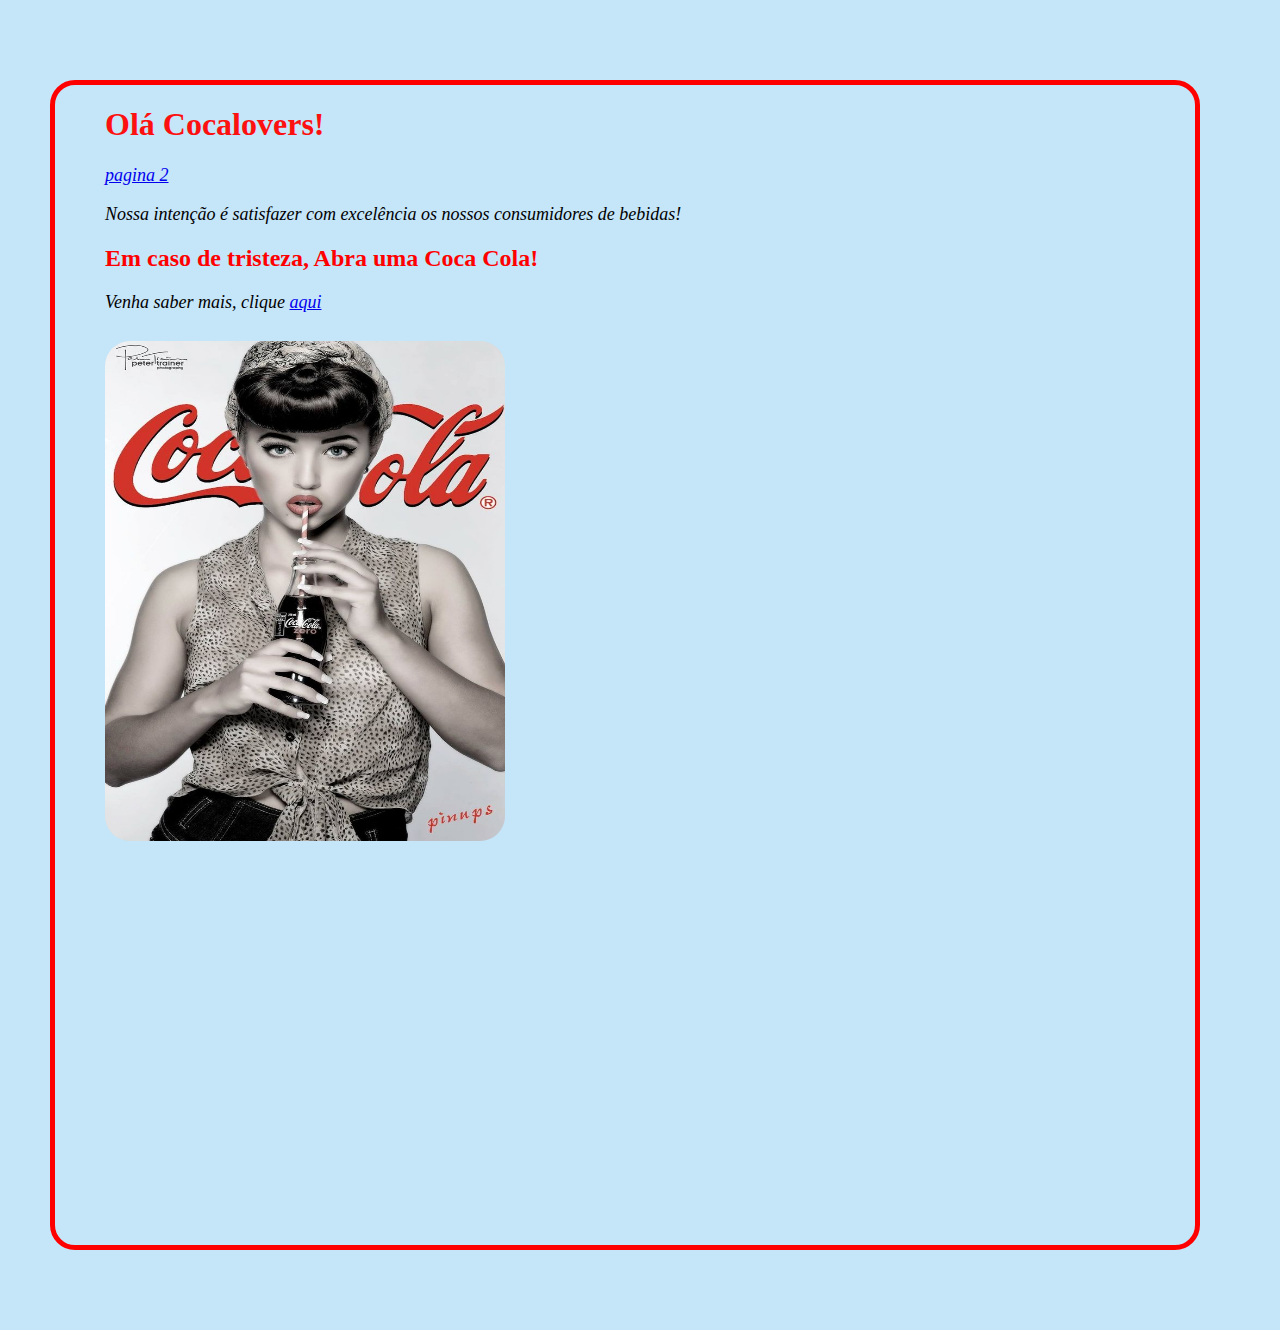
<file: index.html>
<!DOCTYPE html>
<html lang="pt-br">
<head>
    <meta charset="UTF-8">
    <meta name="description" content="Propaganda Coca Cola">
    <title> Coca Cola </title>
    <link rel="stylesheet" href="Css/styles.css">
    <style>
         h2 {
            color:rgb(255, 0, 0);
        } 

    </style>
</head>
<body>
    <h1> Olá Cocalovers! </h1>
    <p><a href="pg2.html"> pagina 2</a></p>
    <p> Nossa intenção é satisfazer com excelência os nossos consumidores de bebidas! </p>
    <h2> Em caso de tristeza, Abra uma Coca Cola!</h2>
    <p> Venha saber mais, clique  <a href="https://www.instagram.com/cocacola_br/?hl=pt-br" target="_blank" >aqui</a></p>
    <img src="img/CocaCola.jfif" alt="">
    

    

</body>
</html>
</file>
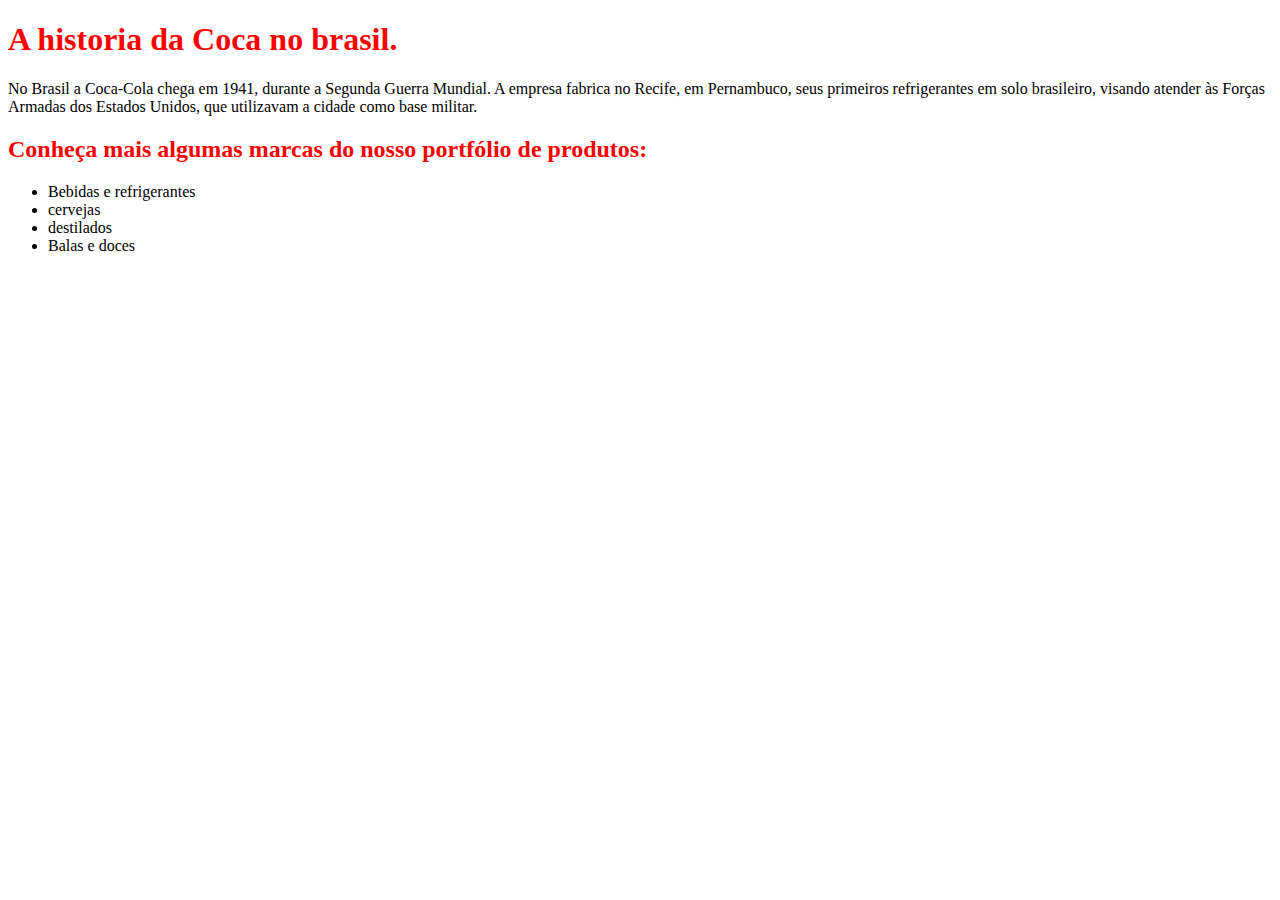
<file: pg2.html>
<!DOCTYPE html>
<html lang="pt-br">
<head>
    <meta charset="UTF-8">
    <meta name="viewport" content="width=device-width, initial-scale=1.0">
    <title> A Coca cola no brasil </title>
    <link rel="stylesheet" href="Css/styles2.css">
</head>
<body>
    <h1>A historia da Coca no brasil.</h1>
    <p> No Brasil a Coca-Cola chega em 1941, durante a Segunda Guerra Mundial. A empresa fabrica no Recife, em Pernambuco, seus primeiros refrigerantes em solo brasileiro, visando atender às Forças Armadas dos Estados Unidos, que utilizavam a cidade como base militar.</p>
    <h2>Conheça mais algumas marcas do nosso portfólio de produtos:</h2>
    <ul> 
        <li>Bebidas e refrigerantes</li>
        <li>cervejas</li>
        <li>destilados</li>
        <li>Balas e doces</li>
    </ul>
    <iframe width="560" height="315" src="https://www.youtube.com/embed/Kt5rE0JnlUA?si=kg7YU6ZZXdlBkW_2" title="YouTube video player" frameborder="0" allow="accelerometer; autoplay; clipboard-write; encrypted-media; gyroscope; picture-in-picture; web-share" allowfullscreen></iframe>

</body>
</html>
</file>
<file: Css/styles.css>
h1,h2 {
    color:rgb(252, 16, 16);
    text-align: left;
    margin-left: 50px;
}

p{
    color:rgb(0, 0, 0);
    font-size: 18px;
    font-style:oblique;
    text-align:left;
    margin-left: 50px;
}
body,p {
    background-color: rgb(197, 229, 248);
}

img {
    width: 400px;
    height: 500px;
    margin: 400px;
    margin-top: 10px;
    margin-left: 50px;
    border-radius: 25px;
}

body{
    margin: 80px;
    margin-left: 50px;
    border: 5px solid red;
    border-radius: 25px;
    
}
</file>
<file: Css/styles2.css>
h1, h2 {
    color: rgb(255, 0, 0);

};

body {
    background-color: rgb(155, 222, 231)
};

p{
    color:rgb(0, 0, 0);
    font-size: 18px;
    font-style:oblique;
    text-align:left;
    margin-left: 50px;
}
</file>
